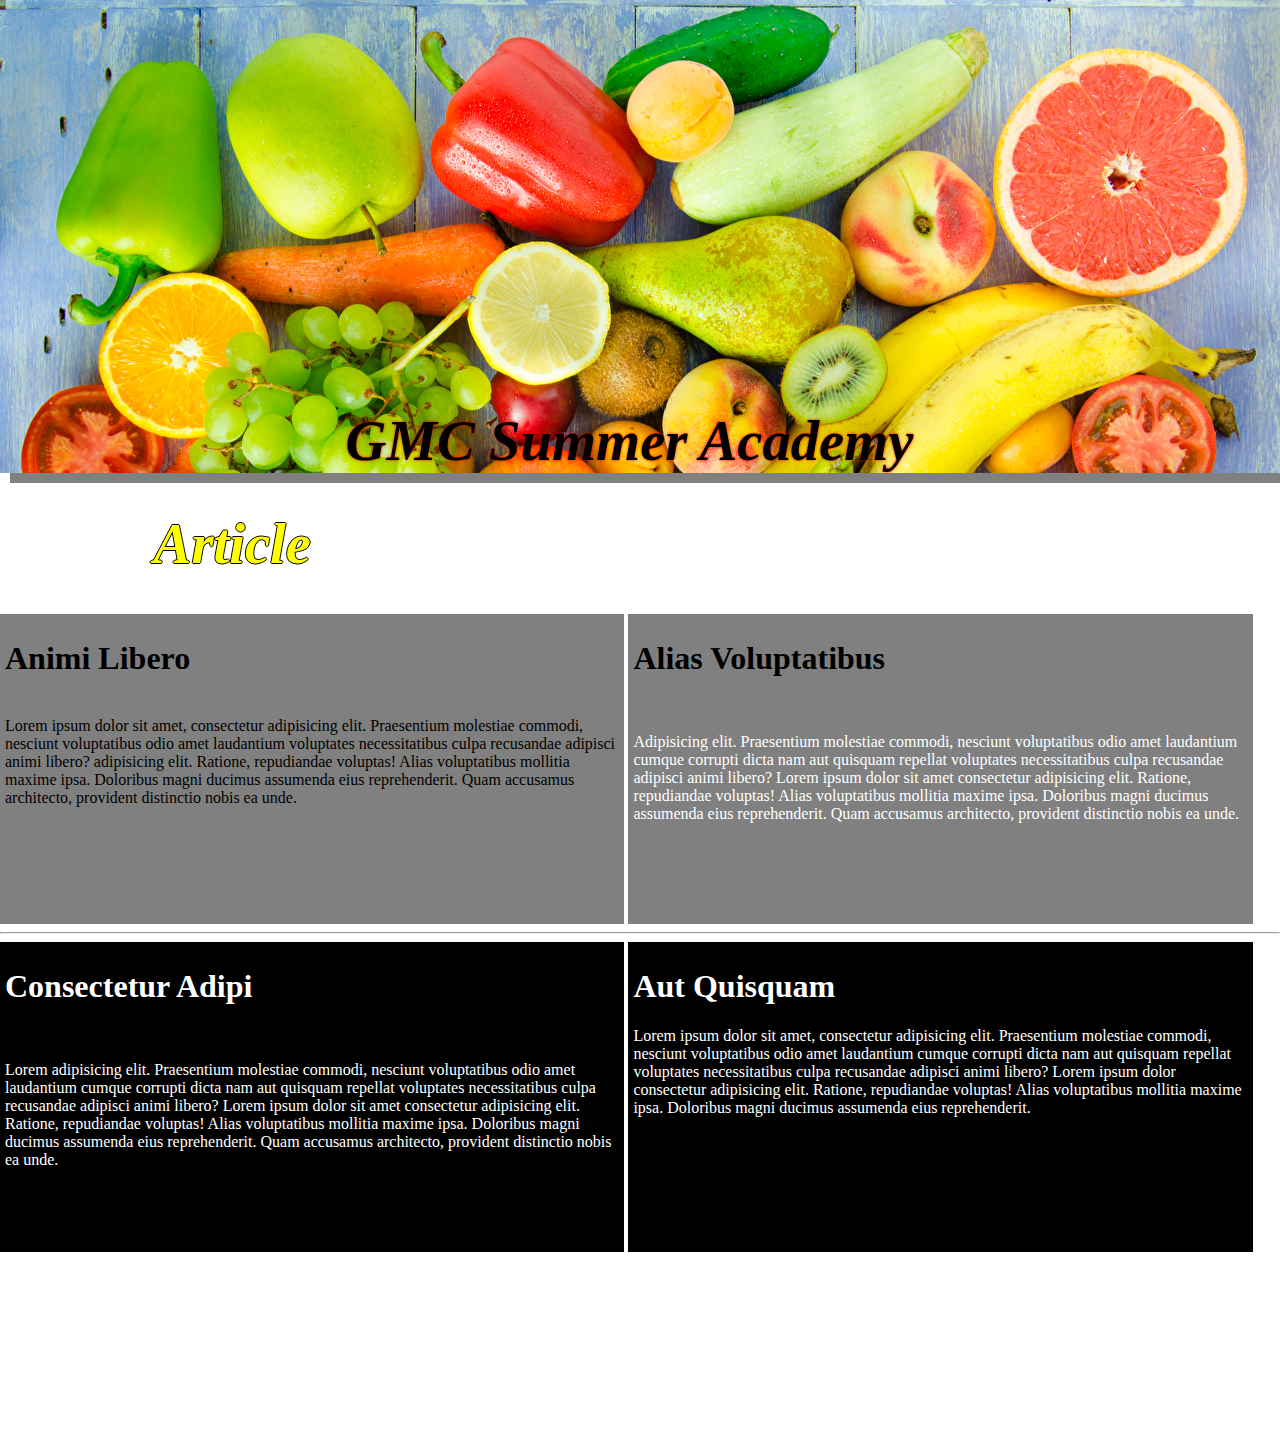
<file: Untitled-2.html>
<html lang="en" > 
<head> <title>css checkpoint  </title>
        <link rel="stylesheet" href="css/css2.css">
</head>
<body>
        <div class="top">

                <h1 class="title" text-center> GMC Summer Academy  </span></h1>
        </div>
        
        <h1 class="lil"> Article </h1>
        <div style="display:inline-block; width: 100%;">
                <div class="paragraph paragraphe1"><p> <h1>Animi Libero</h1>
                        <br> Lorem ipsum dolor sit amet, consectetur adipisicing elit. Praesentium molestiae commodi, nesciunt voluptatibus odio amet laudantium voluptates necessitatibus culpa recusandae adipisci animi libero? adipisicing elit. Ratione, repudiandae voluptas! Alias voluptatibus mollitia maxime ipsa. Doloribus magni ducimus assumenda eius reprehenderit. Quam accusamus architecto, provident distinctio nobis ea unde. </p></div>
                <div class="paragraph paragraphe2"> <h1>Alias Voluptatibus</h1>
                        <br>
                         <p >Adipisicing elit. Praesentium molestiae commodi, nesciunt voluptatibus odio amet laudantium cumque corrupti dicta nam aut quisquam repellat voluptates necessitatibus culpa recusandae adipisci animi libero? Lorem ipsum dolor sit amet consectetur adipisicing elit. Ratione, repudiandae voluptas! Alias voluptatibus mollitia maxime ipsa. Doloribus magni ducimus assumenda eius reprehenderit. Quam accusamus architecto, provident distinctio nobis ea unde. </p></div>
                <hr>
                <div style="display:inline-block; width: 100%;">
                <div class="paragraph paragraphe3" > <h1>Consectetur Adipi</h1>
                        <br>
                </h1> <p> Lorem adipisicing elit. Praesentium molestiae commodi, nesciunt voluptatibus odio amet laudantium cumque corrupti dicta nam aut quisquam repellat voluptates necessitatibus culpa recusandae adipisci animi libero? Lorem ipsum dolor sit amet consectetur adipisicing elit. Ratione, repudiandae voluptas! Alias voluptatibus mollitia maxime ipsa. Doloribus magni ducimus assumenda eius reprehenderit. Quam accusamus architecto, provident distinctio nobis ea unde.</p></div>
                <div class="paragraph paragraphe4 "> <h1>Aut Quisquam</h1>
                         <p>
                                Lorem ipsum dolor sit amet, consectetur adipisicing elit. Praesentium molestiae commodi, nesciunt voluptatibus odio amet laudantium cumque corrupti dicta nam aut quisquam repellat voluptates necessitatibus culpa recusandae adipisci animi libero? Lorem ipsum dolor consectetur adipisicing elit. Ratione, repudiandae voluptas! Alias voluptatibus mollitia maxime ipsa. Doloribus magni ducimus assumenda eius reprehenderit.</p>
               <div class="paragraph paragraphe5" ><p></p></div>
               
                        </div>
</body>

</html>
</file>
<file: css/css2.css>
p{
    color:white;
    /* width: 400px; */
    /* :inline */
}
.paragraphe1{
    background-color: grey;
    width: 48%;
    display: inline-block;
    padding: 5px;
}
.paragraphe1:hover{
    border: 2px solid;
    border-color: black;
}
.paragraphe2{
    background-color: grey;
    width: 48%;
    display: inline-block;
    padding: 5px;
}
.paragraphe2:hover{
    border: 2px solid;
    border-color: black;
}


.top.image-back{
        width: 100%;
        height: 80%;
        background-repeat: no-repeat;
        z-index: 999;
        position: relative;
    }
    .paragraphe3{
        background-color: black;
        width: 48%;
        display: inline-block;
        padding: 5px;
        color:white
    }
    .paragraphe3:hover{
        border: 2px solid;
        border-color: white;
       
    }
    .paragraphe4{
        background-color: black;
        width: 48%;
        display: inline-block;
        padding: 5px;
        color: white
    }
    .paragraphe4:hover{
        border: 2px solid;
        border-color:white;
        }

    .top{
        padding-top : 370px;
        background-image: url("../images/Fruit.jpg") ;
        background-repeat: repeat-y;
        text-decoration-style: initial;
        width: 100%;
        background-size:cover;
        text-shadow: 0 0 3px #FF0000;
       
        box-shadow: 10px 10px grey;}
.title {
    margin-left: 27%;
    font-style: italic;
    font-size: 15mm;
    background-size: cover;
    
}
.lil{
    margin-left: 12%;
    font-style: italic;
    font-size: 15mm;
    background-size: cover;
    color: yellow;
    text-shadow: -1px 0 black, 0 1px black, 1px 0 black, 0 -1px black;
}
    

body {
    margin: 0
}
.paragraph{
    height: 300px;
   vertical-align: middle;
}
</file>
